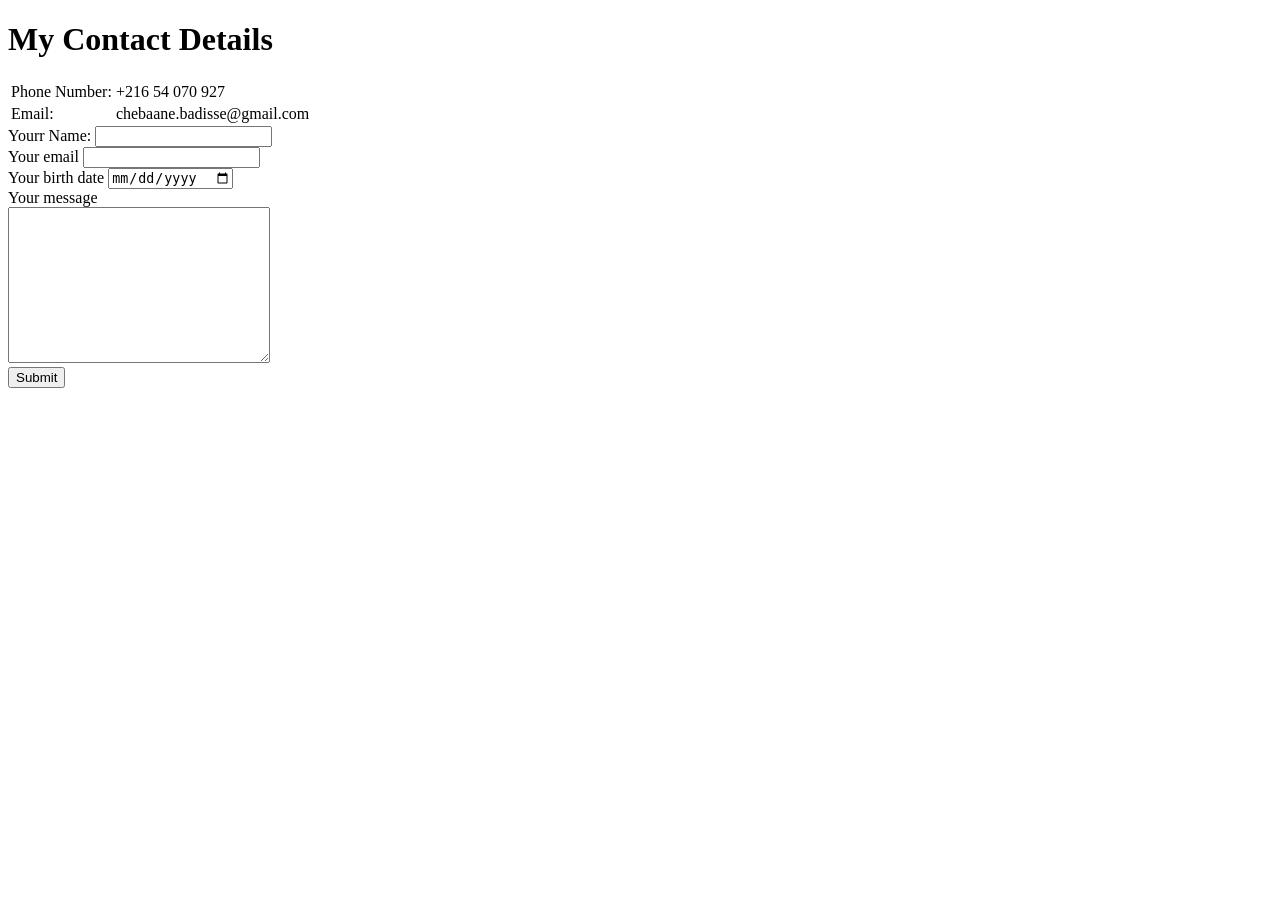
<file: contact.html>
<!DOCTYPE html>
<html lang="en" dir="ltr">
  <head>
    <meta charset="utf-8">
    <title>Contact</title>
  </head>
  <body>
    <h1>My Contact Details</h1>
    <table>
      <tr>
        <td>Phone Number: </td>
        <td>+216 54 070 927</td>
      </tr>
      <tr>
        <td>Email: </td>
        <td>chebaane.badisse@gmail.com</td>
      </tr>
    </table>
    <form action="mailto:chebaane.badisse.test@gmail.com" method="post" enctype="text/plain">
      <label for="">Yourr Name: </label>
      <input type="text" name="Your Name" value="">
      <br>
      <label for="">Your email</label>
      <input type="email" name="Your Email" value="">
      <br>
      <label for="">Your birth date</label>
      <input type="date" name="Your birthday">
      <br>
      <label for="">Your message</label>
      <br>
      <textarea name="Your message" rows="10" cols="30"></textarea>
      <br>
      <input type="submit" name="">
    </form>
  </body>
</html>
</file>
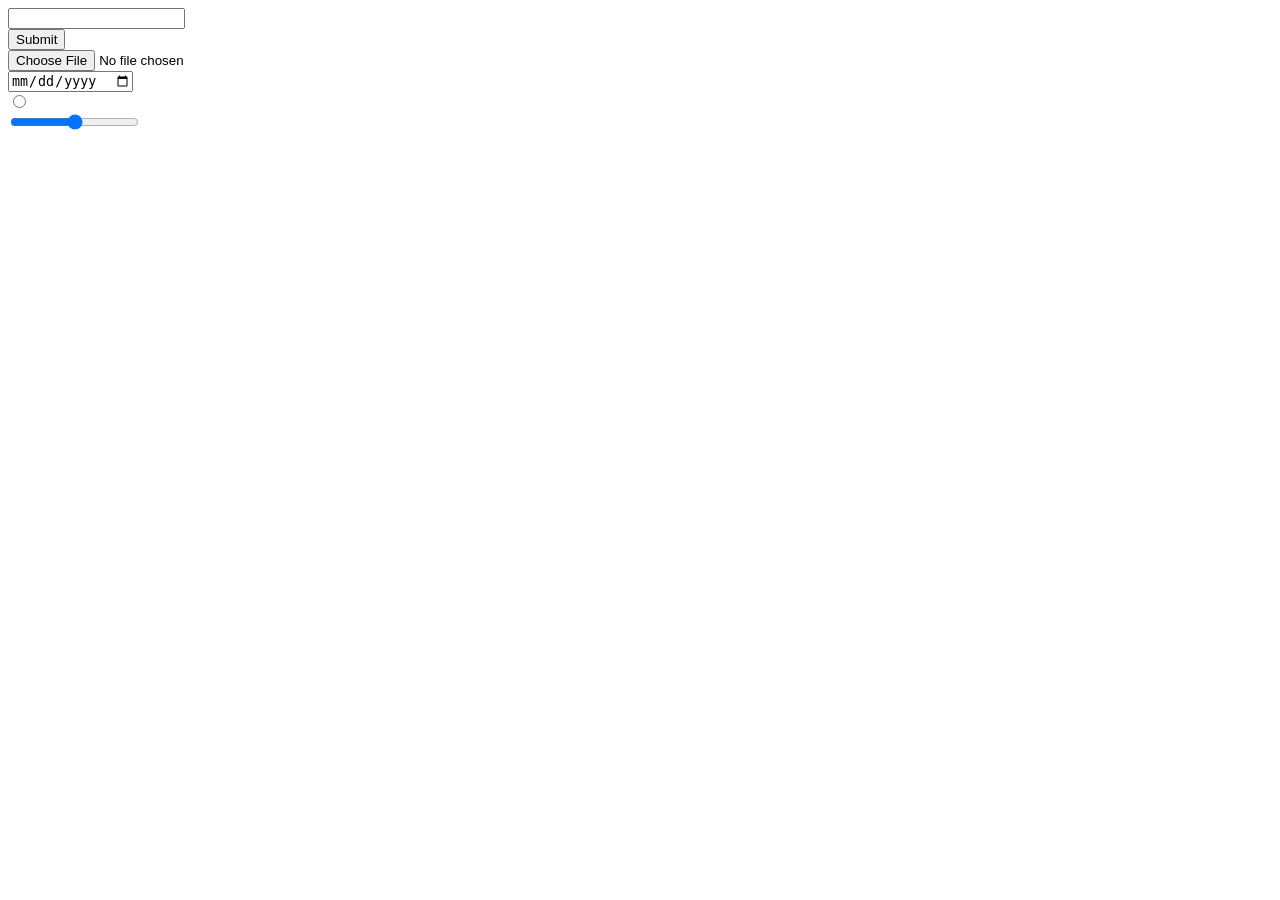
<file: inputs.html>
<!DOCTYPE html>
<html lang="en" dir="ltr">
  <head>
    <meta charset="utf-8">
    <title>HTML Inputs</title>
  </head>
  <body>
    <form>
      <input type="text" name="" value="">
      <br>
      <input type="submit" name="Submit" >
      <br>
      <input type="file" name="" value="">
      <br>
      <input type="date" name="" value="">
      <br>
      <input type="radio" name="" value="">
      <br>
      <input type="range" name="" value="">
    </form>

  </body>
</html>
</file>
